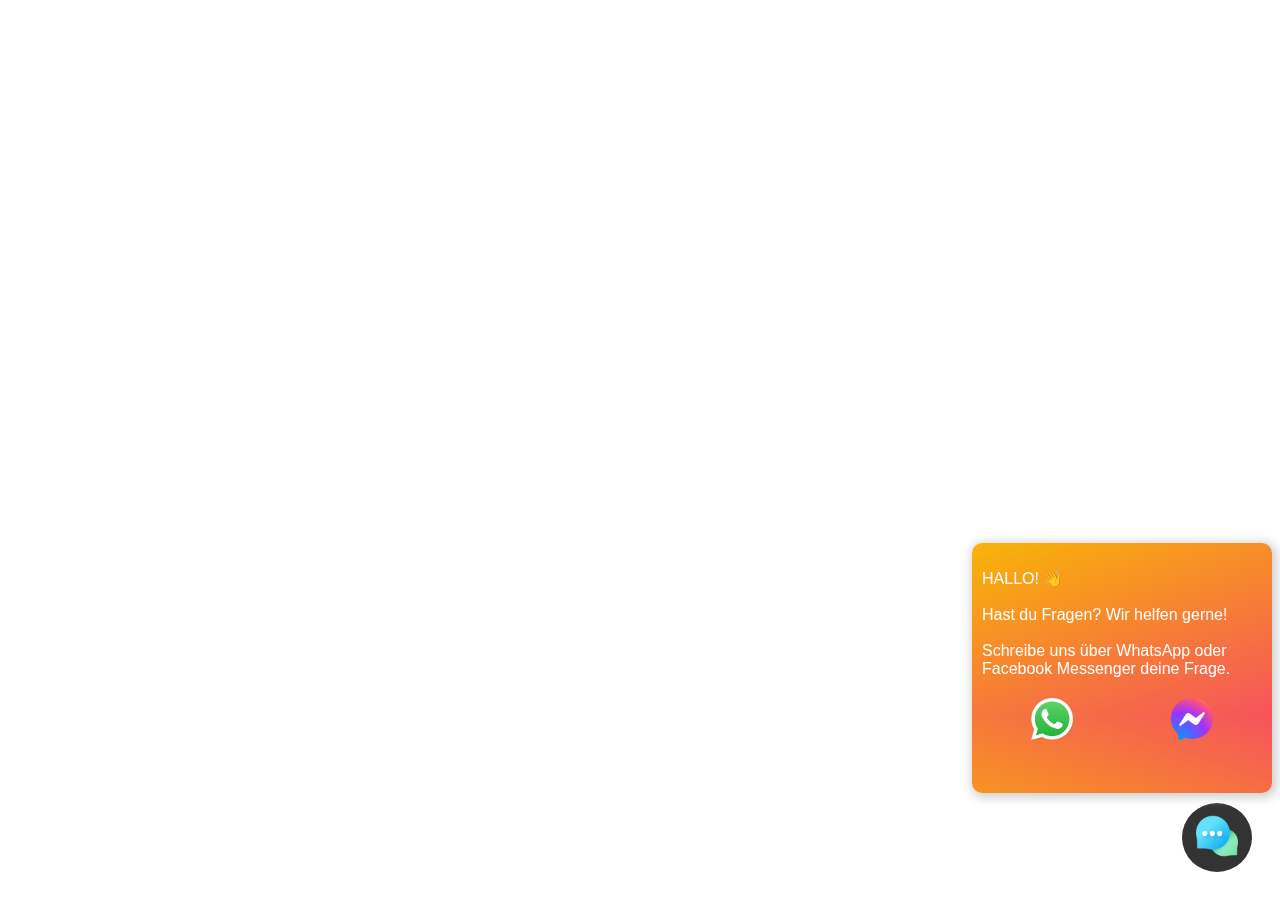
<file: index.html>
<!DOCTYPE html>
<html lang="en">
<head>
    <meta charset="UTF-8">
    <meta name="viewport" content="width=device-width, initial-scale=1.0">
    <title>Widget</title>
    <style>
        * { 
            box-sizing: border-box; 
            font-family: sans-serif;
        }
        .container{
            position: fixed;
            bottom: 28px;
            right: 28px;  
        }
        .open-button {
          background-color: #333;
          border-radius:50%;
          padding: 12px 14px;
          border: none;
          cursor: pointer;
        }
        .pop-up-box{
            width: 300px;
            height: 250px;
            background: url(./background.png);
            background-size: cover;
            position: absolute;
            transition: 0.2s ease all;
            top: -260px;
            left: -210px;
            border-radius: 10px;
            box-shadow: 2px 2px 10px 3px #d2d2d2;
            padding: 10px;
            color: #fff;
        }
        .message-icons{
            margin: 20px 0;
            display: flex;
            justify-content: space-around;
            align-items: center;
        }
        .message-icons img,.container img{
            width: 42px;
        }
        
    </style>
</head>
<body>
    

    <div class="container">
        <button class="open-button" id="toggleBtn">
            <img src="./icons/chat.png" alt="Chat">
        </button>

        <div class="pop-up-box" id="popUpBox">
            <p>
                HALLO! 👋 <br><br>
                Hast du Fragen? Wir helfen gerne! <br><br>
                Schreibe uns über WhatsApp oder Facebook Messenger deine Frage.
            </p>
            <div class="message-icons">
                <div>
                    <!-- WhatsApp -->
                    <a target="_blank" href="https://wa.me/4915258782576">
                        <img src="./icons/whatsapp.png" alt="Whatsapp">
                    </a>
                </div>
                <div>
                    <!-- Messenger -->
                    <a target="_blank" href="https://m.me/abiturma">
                        <img src="./icons/messenger.png" alt="Messenger">
                    </a>
                </div>
            </div>
        </div>
    </div>

    <script>
        let btn = document.querySelector('#toggleBtn');
        let popUpBox = document.querySelector('#popUpBox');
        let toggler = true;

        btn.addEventListener('click', (e) => {
            if(toggler){
                popUpBox.style.display = 'none';
                toggler = false;
            }else{
                popUpBox.style.display = 'block';
                toggler = true;
            }
        })
    </script>
</body>
</html>
</file>
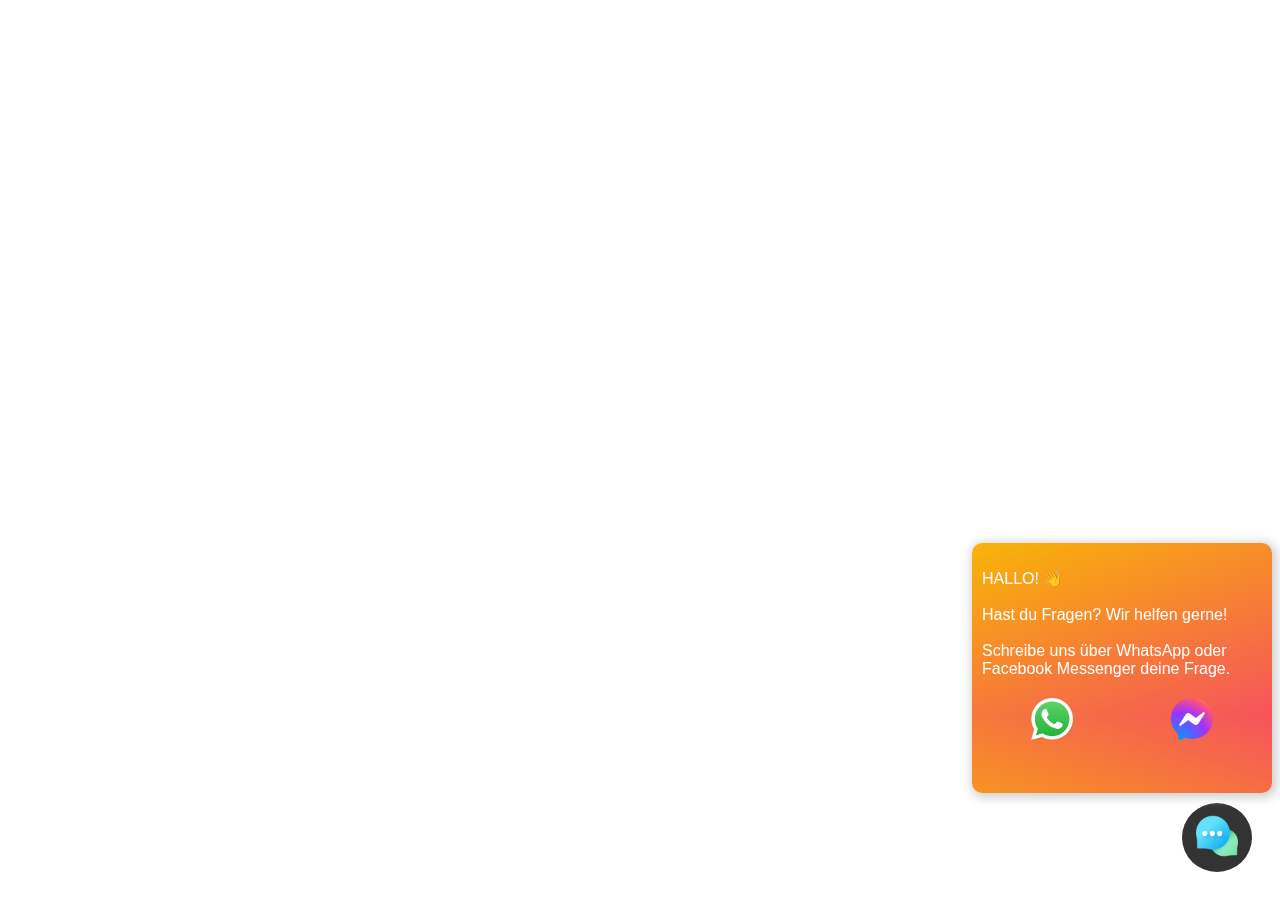
<file: plugin.html>
<!DOCTYPE html>
<html lang="en">
<head>
    <meta charset="UTF-8">
    <meta name="viewport" content="width=device-width, initial-scale=1.0">
    <title>Chat Widget</title>
    <script src="https://saifullightcode.github.io/chatwidget/chatWidget.js"></script>
</head>
<body>




</body>
</html>
</file>
